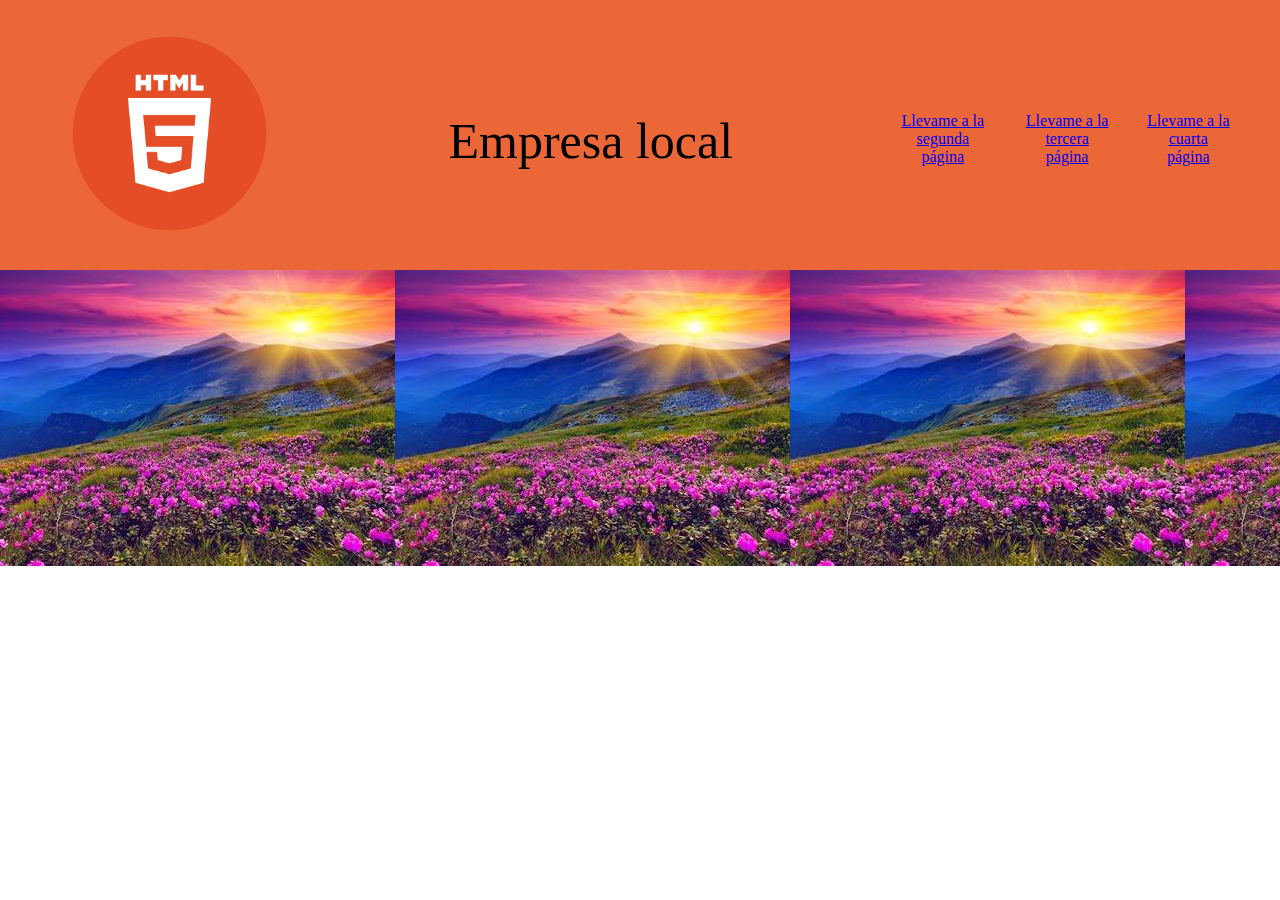
<file: index.html>
<!DOCTYPE html>
<html lang="en">
<head>
    <meta charset="UTF-8">
    <meta name="viewport" content="width=device-width, initial-scale=1.0">
    <title>Pagina Web</title>
    <link href="estilos.css" rel="stylesheet">
</head>
<body>
    <header class="encabezado">
        <div class="cajalogo">
            <a href="index.html">
                <img src="/img/logohtml.jpeg" alt="logohtml" class="tamañoimagen">
            </a>
        </div>
        <div class="cajanombreempresa">
            <p>Empresa local</p>
        </div>
        <div class="cajalinks">
            <a href="paginados.html" class="links">
                Llevame a la segunda página
            </a>
            <a href="paginados.html" class="links">
                Llevame a la tercera página
            </a>
            <a href="paginados.html" class="links">
                Llevame a la cuarta página
            </a>
        </div>
    </header>
    <main>
        <article class="galeria"> 
            <div>
                <img src="/img/naturaleza.jpeg">
            </div>
            <div>
                <img src="/img/naturaleza.jpeg">
            </div>
            <div>
                <img src="/img/naturaleza.jpeg">
            </div>
            <div>
                <img src="/img/naturaleza.jpeg">
            </div>
            <div>
                <img src="/img/naturaleza.jpeg">
            </div>
        </article>
    </main>
</body>
</html>
</file>
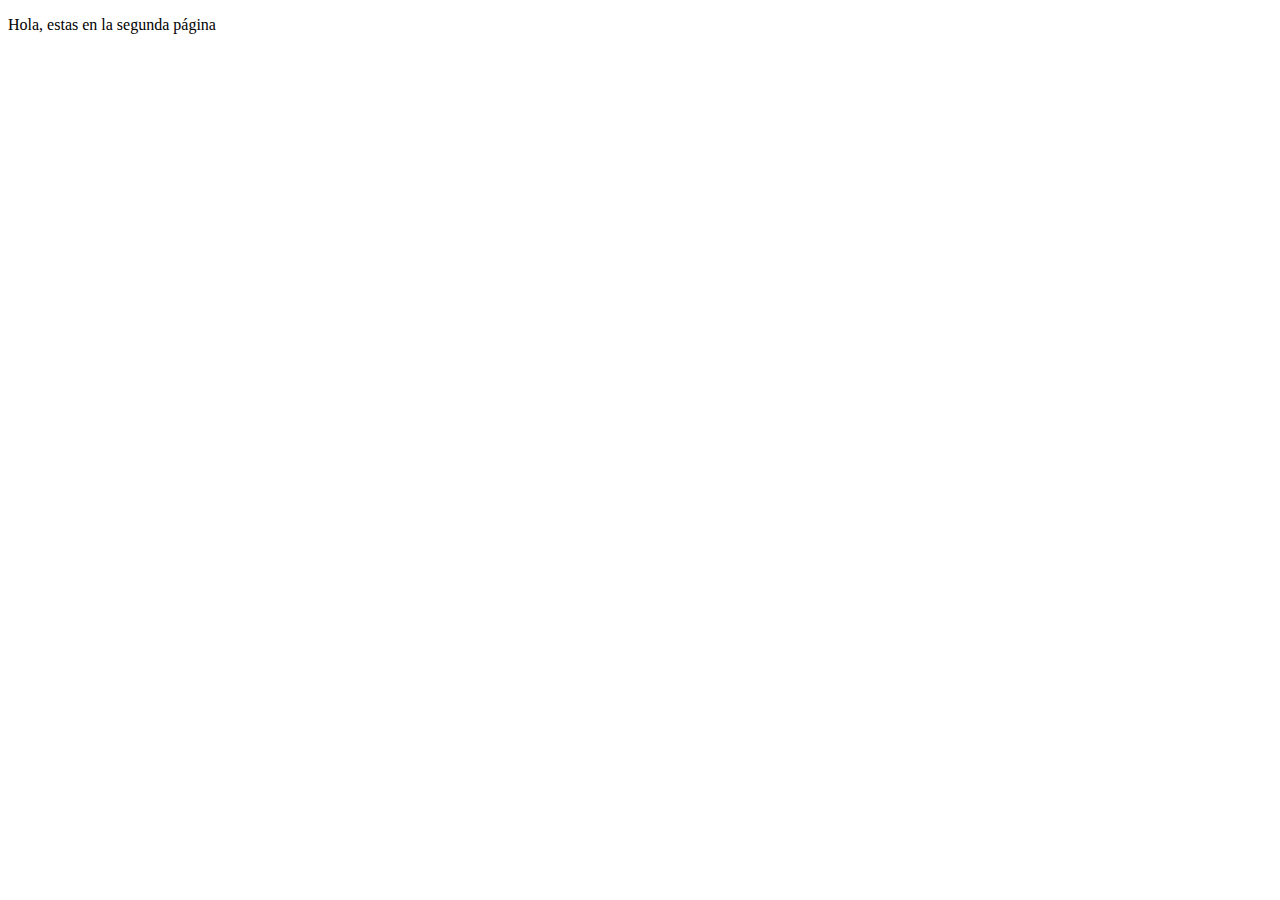
<file: paginados.html>
<!DOCTYPE html>
<html lang="en">
<head>
    <meta charset="UTF-8">
    <meta name="viewport" content="width=device-width, initial-scale=1.0">
    <title>Document</title>
</head>
<body>
    <p> Hola, estas en la segunda página</p>
</body>
</html>
</file>
<file: estilos.css>
body {
    margin: 0;
    padding: 0;
    box-sizing: border-box;
}

.encabezado {
    padding: 2%;
    width: 100%;
    height: 20%;
    box-sizing: border-box;
    background-color: rgba(233, 79, 23, 0.862);
    display: flex;
}

.cajalogo {
    width: 25%;
    height: 25%;
    margin-left: 3%;
}

.cajanombreempresa {
    width: 30%;
    height: 30%;
    text-align: center;
    font-size: 50px;
    margin-top: 3%;
    margin-left: 3%;
}

.cajalinks {
    width: 30%;
    height: 50%;
    display: flex;
    text-align: center;
    margin-top: 7%;
    margin-left: 7%;
}

.links {
    margin-left: 10%;
}

.tamañoimagen {
    width: 70%;
    height: 70%;
}

.galeria {
    box-sizing: border-box;
    display: flex;
}
</file>
